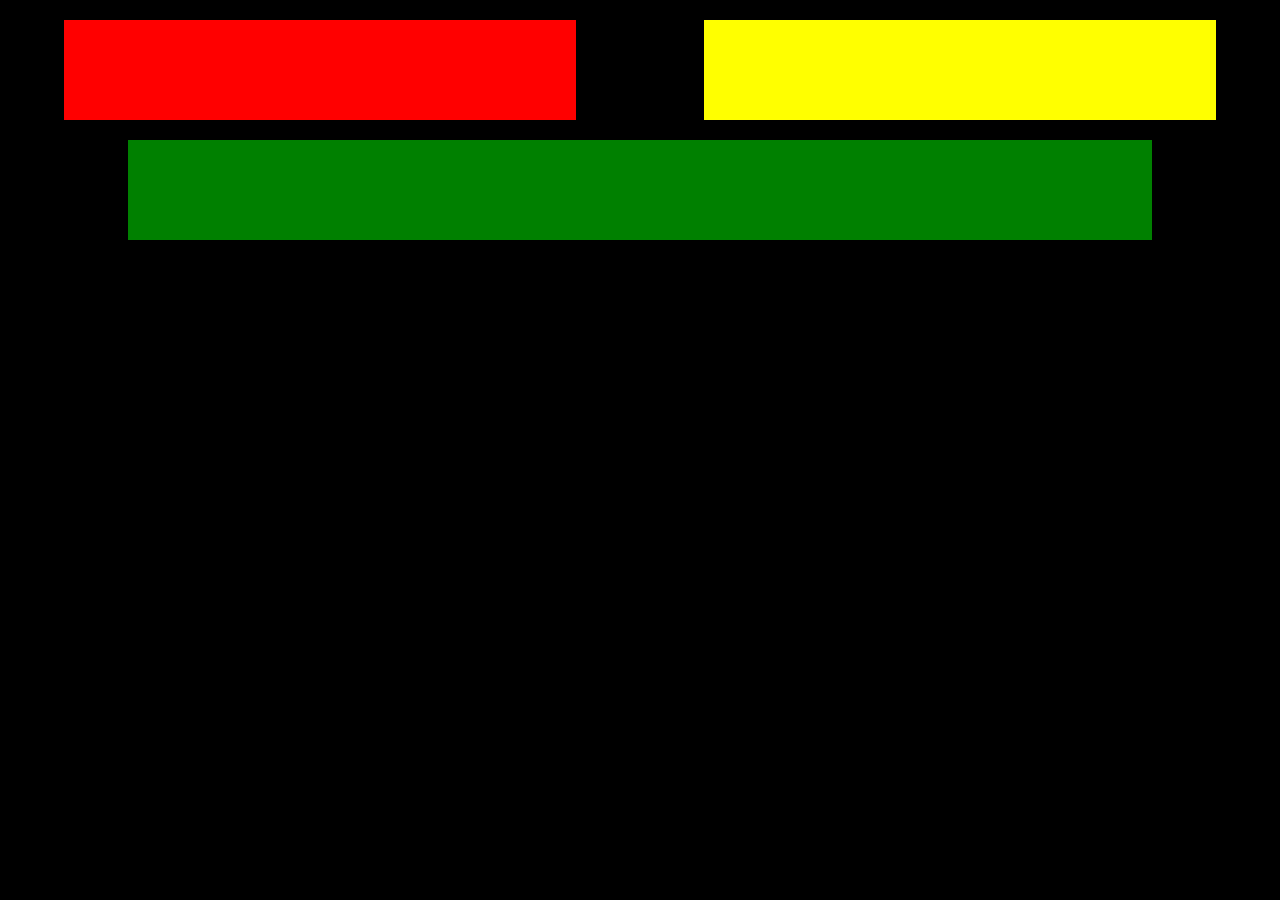
<file: index.html>
<!DOCTYPE html>
<html lang="en-US">
  <head>
    <meta charset="UTF-8" />
    <title>Working with elements</title>
    <link rel="stylesheet" href="style.css" />
  </head>
  <body>
    <div class="main">
      <div class="red"></div>
      <div class="yellow"></div>
      <div class="green"></div>
    </div>
  </body>
</html>
</file>
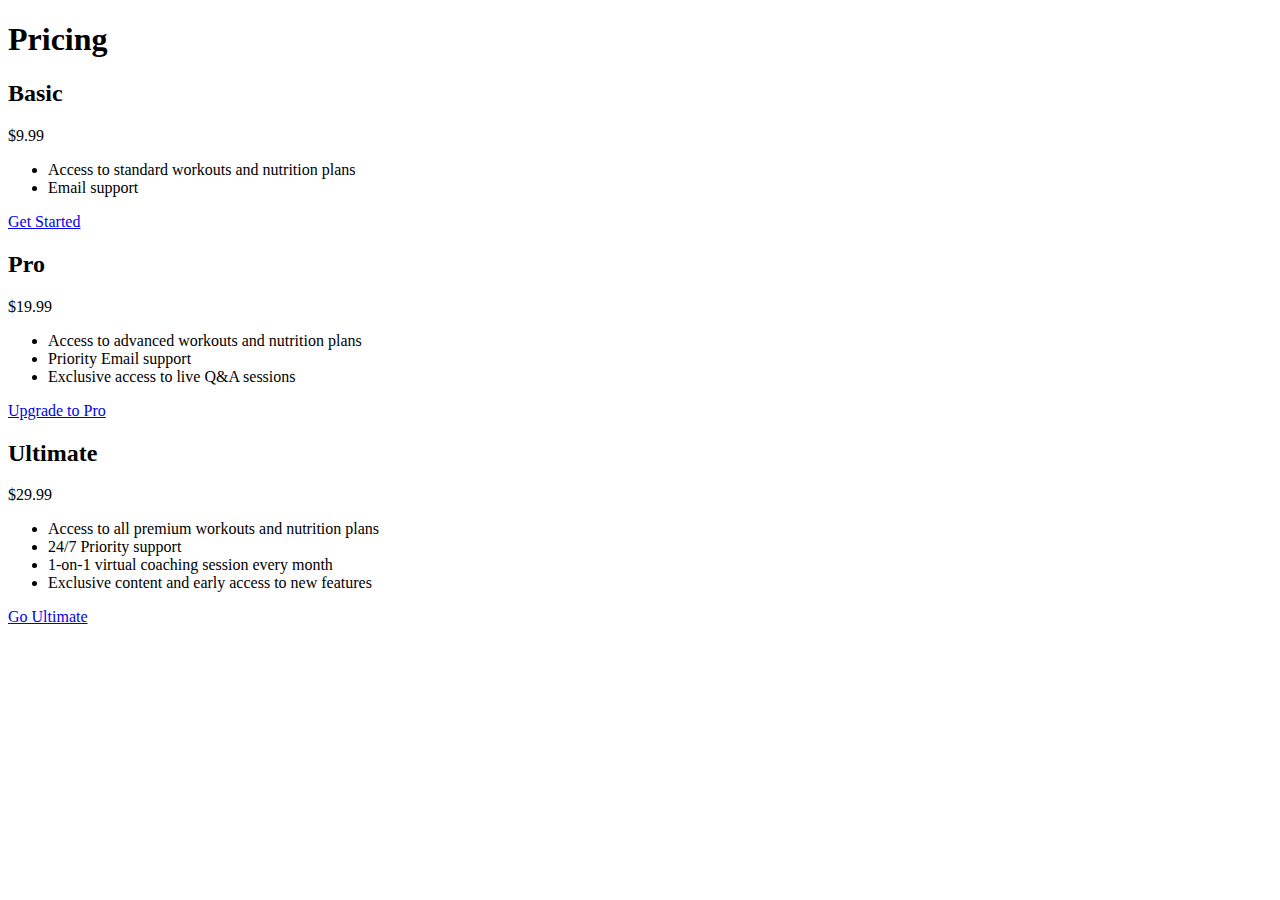
<file: glowy-hover-effect.html>
<!DOCTYPE html>
<html lang="en">
  <head>
    <meta charset="UTF-8" />
    <meta name="viewport" content="width=device-width, initial-scale=1.0" />
    <title>Document</title>
  </head>
  <body>
    <main class="main flow">
      <h1 class="main__heading">Pricing</h1>
      <div class="main__cards cards">
        <div class="cards__inner">
          <div class="cards__card card">
            <h2 class="card__heading">Basic</h2>
            <p class="card__price">$9.99</p>
            <ul role="list" class="card__bullets flow">
              <li>Access to standard workouts and nutrition plans</li>
              <li>Email support</li>
            </ul>
            <a href="#basic" class="card__cta cta">Get Started</a>
          </div>

          <div class="cards__card card">
            <h2 class="card__heading">Pro</h2>
            <p class="card__price">$19.99</p>
            <ul role="list" class="card__bullets flow">
              <li>Access to advanced workouts and nutrition plans</li>
              <li>Priority Email support</li>
              <li>Exclusive access to live Q&A sessions</li>
            </ul>
            <a href="#pro" class="card__cta cta">Upgrade to Pro</a>
          </div>

          <div class="cards__card card">
            <h2 class="card__heading">Ultimate</h2>
            <p class="card__price">$29.99</p>
            <ul role="list" class="card__bullets flow">
              <li>Access to all premium workouts and nutrition plans</li>
              <li>24/7 Priority support</li>
              <li>1-on-1 virtual coaching session every month</li>
              <li>Exclusive content and early access to new features</li>
            </ul>
            <a href="#ultimate" class="card__cta cta">Go Ultimate</a>
          </div>
        </div>

        <div class="overlay cards__inner"></div>
      </div>
    </main>
  </body>
</html>
</file>
<file: style.css>
*{
    box-sizing: border-box;
}
body{
    margin: 0;
    padding: 0;
    font-family: 'Poppins', sans-serif;
    background: black;
}

.main{
    width: 100%;

    display: flex;
    flex-flow: row wrap;
    justify-content: space-around
}
.red{
    background-color: red;
    width: 200px;
    height: 100px;
    margin: 20px;
    flex-basis: 40%;
   
}
.yellow{
    background-color: yellow;
    width: 200px;
    height: 100px;
    margin: 20px;
    flex-basis: 40%;
}
.green{
    background-color: green;
    width: 200px;
    height: 100px;
    flex-basis: 80%;
    margin: auto;
    
    
}
</file>
